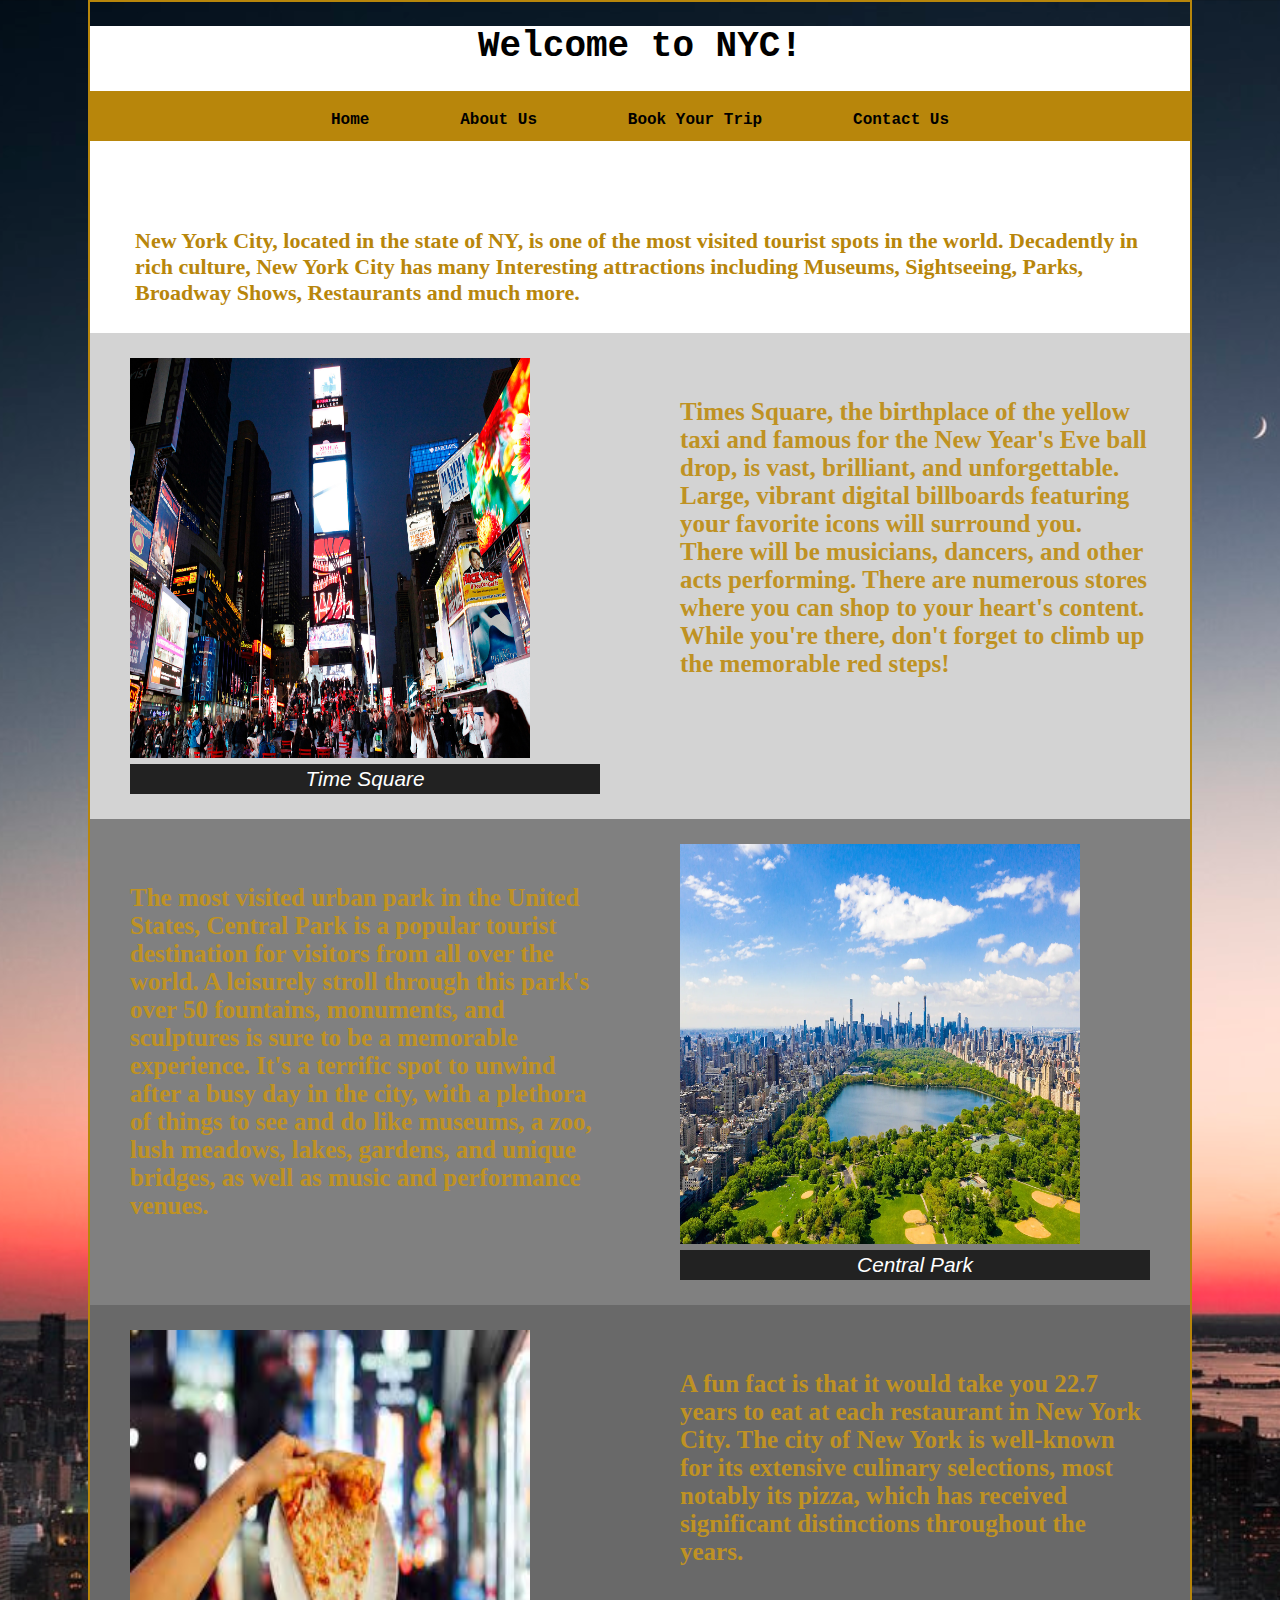
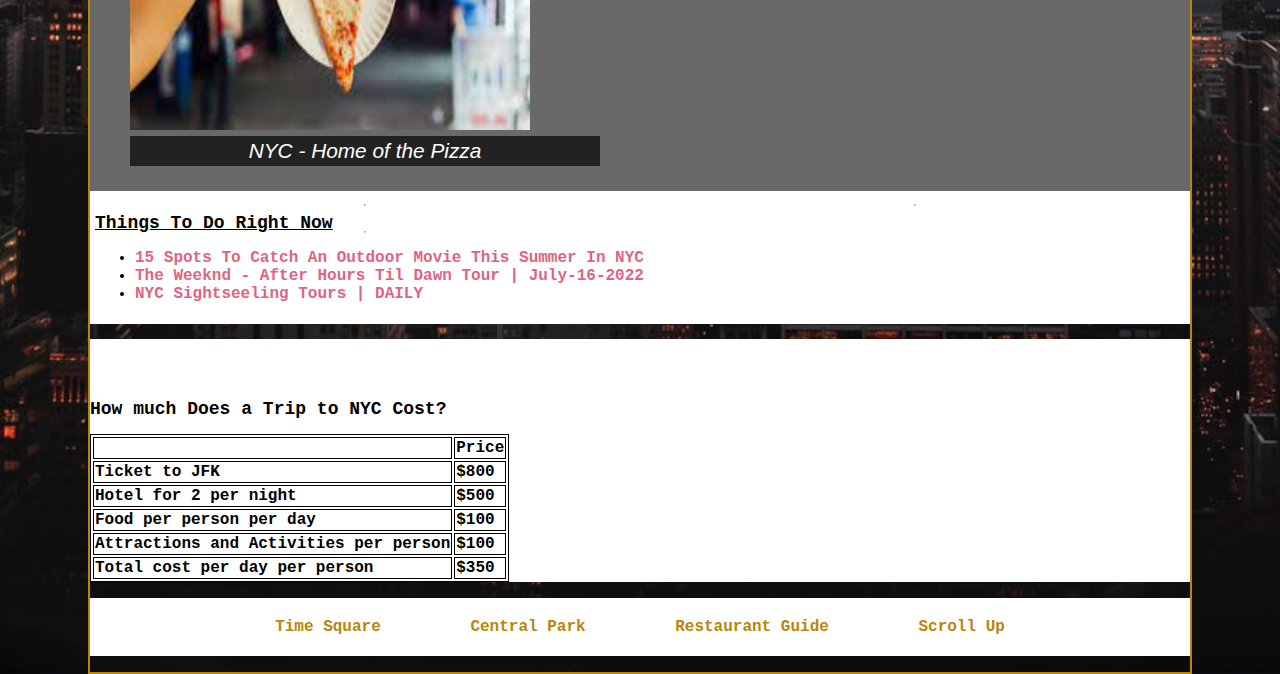
<file: index.html>
<!doctype html>


<head>
  <meta charset="utf-8">
  <title></title>
  <meta name="description" content="">
  <meta name="viewport" content="width=device-width, initial-scale=1">
  <link href="css/main.css" rel="stylesheet" type="text/css">
</head>

<body>
<div class="wrapper">
<header class="header">
<h1>Welcome to NYC!</h1>
<nav class="nav_bar">
  <ul>
    <li>
      <a href="index.html">Home</a>
    </li>
    <li>
      <a href="about_us.html">About Us</a>
    </li>
    <li>
      <a href="book_trip.html">Book Your Trip</a>
    </li>
    <li>
      <a href="contact.html">Contact Us</a>
    </li>

  </ul>

</nav>
    </header>
<main>

    <h2>
      <blockquote>
          New York City, located in the state of NY,
          is one of the most visited tourist spots in the world.
          Decadently in rich culture, New York City has many
          Interesting attractions including Museums, Sightseeing,
          Parks, Broadway Shows, Restaurants and much more.
      </blockquote>
    </h2>
    <div class="columns">
    <div class="column1">
        <figure>
      <img src="images/photos/time_square.jpg"
              width="400" height="400"
              alt="Time Square">
            <figcaption>Time Square</figcaption>
        </figure>
    </div>

        <div class="p1"><p>Times Square, the birthplace of the yellow taxi and famous for the New Year's Eve ball drop, is vast, brilliant, and unforgettable.
            Large, vibrant digital billboards featuring your favorite icons will surround you. There will be musicians, dancers, and other acts performing.
            There are numerous stores where you can shop to your heart's content. While you're there, don't forget to climb up the memorable red steps!</p></div>
        <hr>

        <div class="column2">
            <figure>
      <img src="images/photos/central_park.jpg"
              width="400" height="400"
              alt="Central Park">
                <figcaption> Central Park </figcaption>
            </figure>
        </div>
            <div class="p2"> <p>The most visited urban park in the United States, Central Park is a popular tourist destination for visitors from all over the world.
                A leisurely stroll through this park's over 50 fountains, monuments, and sculptures is sure to be a memorable experience.
                It's a terrific spot to unwind after a busy day in the city, with a plethora of things to see and do like museums, a zoo, lush meadows, lakes, gardens, and unique bridges, as well as music and performance venues.</p></div>


        <hr>
    <div class="column3">
        <figure>
      <img src="images/photos/pizza.jpg"
              width="400" height="400"
              alt="NYC Pizza">
        <figcaption>NYC - Home of the Pizza</figcaption>
        </figure>
    </div>
        <div class="p3"><p>A fun fact is that it would take you 22.7 years to eat at each restaurant in New York City.
            The city of New York is well-known for its extensive culinary selections, most notably its pizza, which has received significant distinctions throughout the years.</p> </div>
    <hr>


    </div>
</main>

  <div class="events">
      <h2><u>Things To Do Right Now</u></h2>
    <ul id="events_list">
        <li><a href="https://secretnyc.co/outdoor-movies-nyc/">15 Spots To Catch An Outdoor Movie This Summer In NYC</a></li>
        <li><a href="https://www.ticketmaster.com/event/00005C57C7735367">The Weeknd - After Hours Til Dawn Tour | July-16-2022 </a></li>
        <li><a href="https://www.bigbustours.com/en/new-york/new-york-bus-tours?gclid=CjwKCAjw2rmWBhB4EiwAiJ0mtTtYbTFmn9cyUQg1xreX3T4p7waZPjK5r-52kRlK8vdkOo4ZYuL3HBoCUPsQAvD_BwE">NYC Sightseeling Tours | DAILY </a></li>
    </ul>

  </div>

  <div class="calculator">
      <h2> How much Does a Trip to NYC Cost? </h2>
      <table>
          <thead>
          <tr>
              <th>     </th>
              <th>Price</th>
          </tr>
          <tfoot>
          <td>Total cost per day per person</td>
          <td>$350</td>
          </tfoot>
          </thead>
          <tbody>
          <tr>
              <td>Ticket to JFK</td>
              <td>$800</td>
          </tr>
          <tr>
              <td>Hotel for 2 per night</td>
              <td>$500</td>
          </tr>
          <tr>
              <td>Food per person per day</td>
              <td>$100</td>
          </tr>
          <tr>
              <td>Attractions and Activities per person</td>
              <td>$100</td>
          </tr>
          </tbody>


      </table>
  </div>
  <div class="contact">

  </div>
  <footer>

      <ul>
          <li>
              <a href="time_square.html">Time Square</a>
          </li>
          <li>
              <a href="central_park.html">Central Park</a>
          </li>
          <li>
              <a href="restaurant_guide.html">Restaurant Guide</a>
          </li>
          <li>
              <a id="scrollButton"  onclick="topFunction()" >Scroll Up</a>
          </li>

      </ul>
  </footer>

</div>
<script>
    //Get the button:
    mybutton = document.getElementById("scrollButton");


    // When the user clicks on the button, scroll to the top of the document
    function topFunction() {
        document.body.scrollTop = 0; // For Safari
        document.documentElement.scrollTop = 0; // For Chrome, Firefox, IE and Opera
    }

</script>
</body>

</html>
</file>
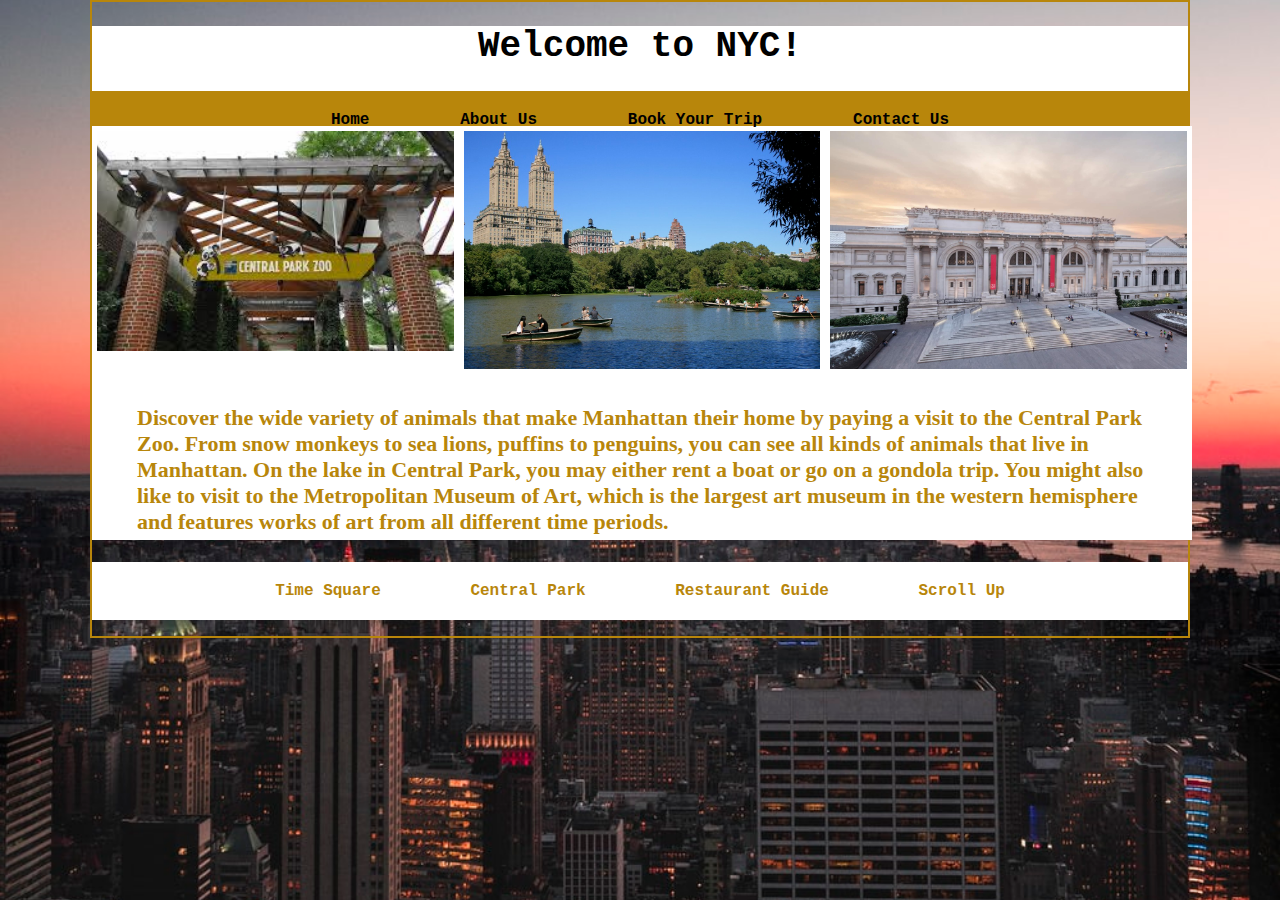
<file: central_park.html>
<!DOCTYPE html>
<head>
    <meta charset="UTF-8">
    <title>Contact Form</title>
    <link rel="stylesheet" href="css/main.css">
    <link rel="stylesheet" href="css/central_park.css">
</head>
<body>
<div class="wrapper">
    <header class="header">
        <h1>Welcome to NYC!</h1>
        <nav class="nav_bar">
            <ul>
                <li>
                    <a href="index.html">Home</a>
                </li>
                <li>
                    <a href="about_us.html">About Us</a>
                </li>
                <li>
                    <a href="book_trip.html">Book Your Trip</a>
                </li>
                <li>
                    <a href="contact.html">Contact Us</a>
                </li>

            </ul>

        </nav>
    </header>
    <main>
        <div class="row">
            <div class="column">
                <img src="images/photos/central_park_zoo.jpg" alt="Central Park Zoo" style="width:100%">
            </div>
            <div class="column">
                <img src="images/photos/rowing-on-the-lake.jpg" alt="Rowing in Central Park Lake" style="width:100%">
            </div>
            <div class="column">
                <img src="images/photos/met_museum.jpg" alt="Met Museum" style="width:100%">
            </div>
        </div>
    <div>
        <blockquote>
        Discover the wide variety of animals that make Manhattan their home by paying a visit to the Central Park Zoo.
        From snow monkeys to sea lions, puffins to penguins, you can see all kinds of animals that live in Manhattan.
        On the lake in Central Park, you may either rent a boat or go on a gondola trip.
        You might also like to visit to the Metropolitan Museum of Art, which is the largest art museum in the western hemisphere and features works of art from all different time periods.
        </blockquote>
    </div>
    </main>
    <footer>

        <ul>
            <li>
                <a href="time_square.html">Time Square</a>
            </li>
            <li>
                <a href="central_park.html">Central Park</a>
            </li>
            <li>
                <a href="restaurant_guide.html">Restaurant Guide</a>
            </li>
            <li>
                <a id="scrollButton"  onclick="topFunction()" >Scroll Up</a>
            </li>

        </ul>
    </footer>

</div>
<script>
    //Get the button:
    mybutton = document.getElementById("scrollButton");


    // When the user clicks on the button, scroll to the top of the document
    function topFunction() {
        document.body.scrollTop = 0; // For Safari
        document.documentElement.scrollTop = 0; // For Chrome, Firefox, IE and Opera
    }

</script>
</body>
</html>
</file>
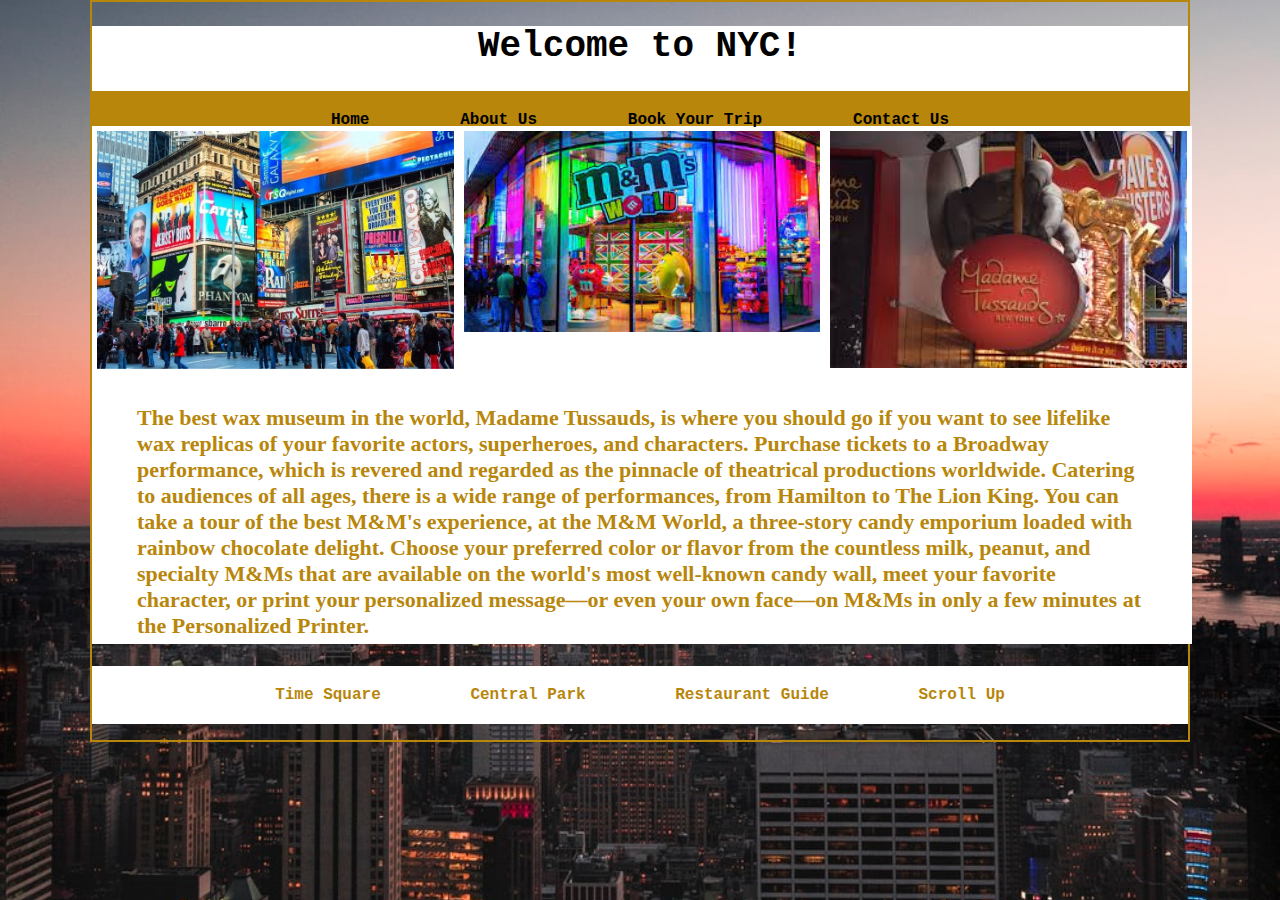
<file: time_square.html>
<!DOCTYPE html>
<head>
    <meta charset="UTF-8">
    <title>Contact Form</title>
    <link rel="stylesheet" href="css/main.css">
    <link rel="stylesheet" href="css/time_square.css">
</head>
<body>
<div class="wrapper">
    <header class="header">
        <h1>Welcome to NYC!</h1>
        <nav class="nav_bar">
            <ul>
                <li>
                    <a href="index.html">Home</a>
                </li>
                <li>
                    <a href="about_us.html">About Us</a>
                </li>
                <li>
                    <a href="book_trip.html">Book Your Trip</a>
                </li>
                <li>
                    <a href="contact.html">Contact Us</a>
                </li>

            </ul>

        </nav>
    </header>
    <main>
        <div class="row">
            <div class="column">
                <img src="images/photos/broadway_show.jpg" alt="Broadway Show" style="width:100%">
            </div>
            <div class="column">
                <img src="images/photos/m&m_world.jpg" alt="M&M World" style="width:100%">
            </div>
            <div class="column">
                <img src="images/photos/madame_tussads.jpg" alt="Madame Tussads Wax Museum" style="width:100%">
            </div>

        </div>
        <div>
            <blockquote>
                The best wax museum in the world, Madame Tussauds, is where you should go if you want to see lifelike wax replicas of your favorite actors, superheroes, and characters.
                Purchase tickets to a Broadway performance, which is revered and regarded as the pinnacle of theatrical productions worldwide.
                Catering to  audiences of all ages, there is a wide range of performances, from Hamilton to The Lion King.
                You can take a tour  of the best M&M's experience, at the M&M World, a three-story candy emporium loaded with rainbow chocolate delight.
                Choose your preferred color or flavor from the countless milk, peanut, and specialty M&Ms that are available on the world's most well-known candy wall,
                meet your favorite character, or print your personalized message—or even your own face—on M&Ms in only a few minutes at the Personalized Printer.
            </blockquote>
        </div>
    </main>
    <footer>

        <ul>
            <li>
                <a href="time_square.html">Time Square</a>
            </li>
            <li>
                <a href="central_park.html">Central Park</a>
            </li>
            <li>
                <a href="restaurant_guide.html">Restaurant Guide</a>
            </li>
            <li>
                <a id="scrollButton"  onclick="topFunction()" >Scroll Up</a>
            </li>

        </ul>
    </footer>

</div>
<script>
    //Get the button:
    mybutton = document.getElementById("scrollButton");


    // When the user clicks on the button, scroll to the top of the document
    function topFunction() {
        document.body.scrollTop = 0; // For Safari
        document.documentElement.scrollTop = 0; // For Chrome, Firefox, IE and Opera
    }

</script>
</body>
</html>
</file>
<file: css/main.css>
body {
  width: 100%;
  margin: 0 auto;
  font-family: "Courier New","Calibri";
  color: black;
  font-weight: bold;
  background-image: url("../images/photos/nyc_skyline.jpg");
  image-rendering: optimizeQuality;
  image-orientation: from-image;
  background-position: center;
  background-size:  cover;
  margin: 0px;
  object-fit: scale-down;
}

.wrapper{
  grid:
    "header" auto
    "nav" 1fr
    "main" 1fr
    "events" 1fr
    "calculator" 1fr
    "contact " 1fr
    "footer" auto
    / 1fr;

  width: 1100px;
  border: darkgoldenrod 2px solid;
  margin: 0px auto;
  position: center;
}



header{
  width: fit-content;
  background-color: white;
  padding: 0px 0px 0px 0px;
  height: 100px;
  top: 0px;
  width: 100%;
  z-index: 50;
  background-color: white;
  text-align: center;
  font-family: "Courier New";
  font-size: 18px;
}
.nav_bar {
  width: auto;
  background-color: darkgoldenrod;
  grid-area: nav;

}

nav ul {
  list-style-type: none;
  padding: 10px 40px;
  overflow: hidden;
  position: center;
  text-align: center;

}
nav li{
  display: inline;

}
nav li a{
  display: inline-block;
  color: black;
  font-weight: bold;
  padding: 10px 40px;
  text-align: center;
  text-decoration: none;

}
.nav_bar li a:hover {
  display: inline-block;
  background-color: white;
  background-position: inherit;

}
a {
  color: #de6581;
  font-size: 16px;
  text-decoration: none;}



footer {
  height: max-content;
  background-color: white;
  grid-area:footer;
}
main{
  grid-area: main;
  background-color: white;
  font-family: "Gill Sans MT";
  width: 1100px;

}

blockquote{
  padding: 5px;
  font-size: 22px;
  color: darkgoldenrod;
}

.calculator{
  height: max-content;
  grid-area: calculator;
  background-color: white;



}
.contact{
  height: max-content;
  grid-area: contact;
  background-color: blue;


}


.events{
  padding: 20px 20px;
  grid-row-start: 3;
  grid-column-start: 3;

  grid-row-end: 4;
  grid-column-end: 4;
  padding: 5px;
  grid-area: events;
  background-color: white;

}

.columns{
  display: grid;
  grid-auto-rows: 1fr 1fr 1fr;
  grid-auto-columns: 1fr 1fr;
  max-height: 1400px;
  font-size: 25px;
  color: #BF9223;
  font-weight: bold;
}

.column1{
  grid-row-start: 1;
  grid-column-start: 1;

  grid-row-end: 2;
  grid-column-end: 2;
  background-color: lightgray;
}
.p2{

  grid-row-start: 2;
  grid-column-start: 1;

  grid-row-end: 3;
  grid-column-end: 2;
  background-color: gray;
  padding: 40px;
}
.column3{
  grid-row-start: 3;
  grid-column-start: 1;

  grid-row-end: 4;
  grid-column-end: 2;
  background-color: dimgray;
}
.p1{
  grid-row-start: 1;
  grid-column-start: 2;

  grid-row-end: 1;
  grid-column-end: 2;
  padding: 40px;
  background-color: lightgray;
}
.column2{
  grid-row-start: 2;
  grid-column-start: 2;

  grid-row-end: 3;
  grid-column-end: 3;
  background-color: gray;
}
.p3{
  grid-row-start: 3;
  grid-column-start: 2;

  grid-row-end: 4;
  grid-column-end: 3;
  background-color: dimgray;
  padding: 40px;
}



figcaption {
  background-color: #222;
  color: #fff;
  font: italic smaller sans-serif;
  padding: 3px;
  text-align: center;
}
h2{
  padding-top: 60px;
  font-size: 18px;
}
.events_list{
  padding: 5px;
}
footer ul {
  list-style-type: none;
  padding: 10px 40px;
  overflow: hidden;
  position: center;
  text-align: center;

}
footer li{
  display: inline;

}
footer li a{
  display: inline-block;
  font-weight: bold;
  padding: 10px 40px;
  text-align: center;
  text-decoration: none;
  color: darkgoldenrod;;

}
footer li a:hover {

  background-color: white;
  background-position: inherit;

}


#scrollButton{
  cursor: pointer; /* Add a mouse pointer on hover */
}
#scrollButton hover{
  background-color: white;
  background-position: inherit;
}

table, th, td, tfoot {
   border:1px solid black;
 }
</file>
<file: css/central_park.css>
body {
    width: 100%;
    margin: 0 auto;
    font-family: "Courier New","Calibri";
    color: black;
    font-weight: bold;
    background-image: url("../images/photos/nyc_skyline.jpg");
    image-rendering: optimizeQuality;
    image-orientation: from-image;
    background-position: center;
    background-size:  cover;
    margin: 0px;
    object-fit: scale-down;
}

.wrapper{
    grid:
    "header" auto
    "nav" 1fr
    "main" 1fr
    "footer"1fr
    / 1fr;

    width: 1100px;
    border: darkgoldenrod 2px solid;
    margin: 0px auto;
}




header{
    width: fit-content;
    background-color: white;
    padding: 0px 0px 0px 0px;
    height: 100px;
    top: 0px;
    width: 100%;
    z-index: 50;
    background-color: white;
    text-align: center;
    font-family: "Courier New";
    font-size: 18px;
}
.nav_bar {
    width: auto;
    background-color: darkgoldenrod;
    grid-area: nav;

}
footer {
    height: max-content;
    background-color: white;
    color: #ffffff;
    grid-area:footer;
}
nav ul {
    list-style-type: none;
    padding: 10px 40px;
    overflow: hidden;
    position: center;
    text-align: center;

}
nav li{
    display: inline;

}
nav li a{
    display: inline-block;
    color: black;
    font-weight: bold;
    padding: 10px 40px;
    text-align: center;
    text-decoration: none;

}
.nav_bar li a:hover {
    display: inline-block;
    background-color: white;
    background-position: inherit;

}
a {
    color: #de6581;
    font-size: 16px;
    text-decoration: none;}




main{
    grid-area: main;
    background-color: white;
    font-family: "Gill Sans MT";
    width: 1100px;




}
footer ul {
    list-style-type: none;
    padding: 10px 40px;
    overflow: hidden;
    position: center;
    text-align: center;

}
footer li{
    display: inline;

}
footer li a{
    display: inline-block;
    font-weight: bold;
    padding: 10px 40px;
    text-align: center;
    text-decoration: none;
    color: darkgoldenrod;;

}
footer li a:hover {

    background-color: white;
    background-position: inherit;

}
* {
    box-sizing: border-box;
}

.row {
    display: flex;
}

/* Create three equal columns that sits next to each other */
.column {
    flex: 33.33%;
    padding: 5px;
}
</file>
<file: css/time_square.css>
body {
    width: 100%;
    margin: 0 auto;
    font-family: "Courier New","Calibri";
    color: black;
    font-weight: bold;
    background-image: url("../images/photos/nyc_skyline.jpg");
    image-rendering: optimizeQuality;
    image-orientation: from-image;
    background-position: center;
    background-size:  cover;
    margin: 0px;
    object-fit: scale-down;
}

.wrapper{
    grid:
    "header" auto
    "nav" 1fr
    "main" 1fr
    "footer"1fr
    / 1fr;

    width: 1100px;
    border: darkgoldenrod 2px solid;
    margin: 0px auto;
}




header{
    width: fit-content;
    background-color: white;
    padding: 0px 0px 0px 0px;
    height: 100px;
    top: 0px;
    width: 100%;
    z-index: 50;
    background-color: white;
    text-align: center;
    font-family: "Courier New";
    font-size: 18px;
}
.nav_bar {
    width: auto;
    background-color: darkgoldenrod;
    grid-area: nav;

}
footer {
    height: max-content;
    background-color: white;
    color: #ffffff;
    grid-area:footer;
}
nav ul {
    list-style-type: none;
    padding: 10px 40px;
    overflow: hidden;
    position: center;
    text-align: center;

}
nav li{
    display: inline;

}
nav li a{
    display: inline-block;
    color: black;
    font-weight: bold;
    padding: 10px 40px;
    text-align: center;
    text-decoration: none;

}
.nav_bar li a:hover {
    display: inline-block;
    background-color: white;
    background-position: inherit;

}
a {
    color: #de6581;
    font-size: 16px;
    text-decoration: none;}




main{
    grid-area: main;
    background-color: white;
    font-family: "Gill Sans MT";
    width: 1100px;




}
footer ul {
    list-style-type: none;
    padding: 10px 40px;
    overflow: hidden;
    position: center;
    text-align: center;

}
footer li{
    display: inline;

}
footer li a{
    display: inline-block;
    font-weight: bold;
    padding: 10px 40px;
    text-align: center;
    text-decoration: none;
    color: darkgoldenrod;;

}
footer li a:hover {

    background-color: white;
    background-position: inherit;

}
* {
    box-sizing: border-box;
}

.row {
    display: flex;
}

/* Create three equal columns that sits next to each other */
.column {
    flex: 33.33%;
    padding: 5px;
}
</file>
